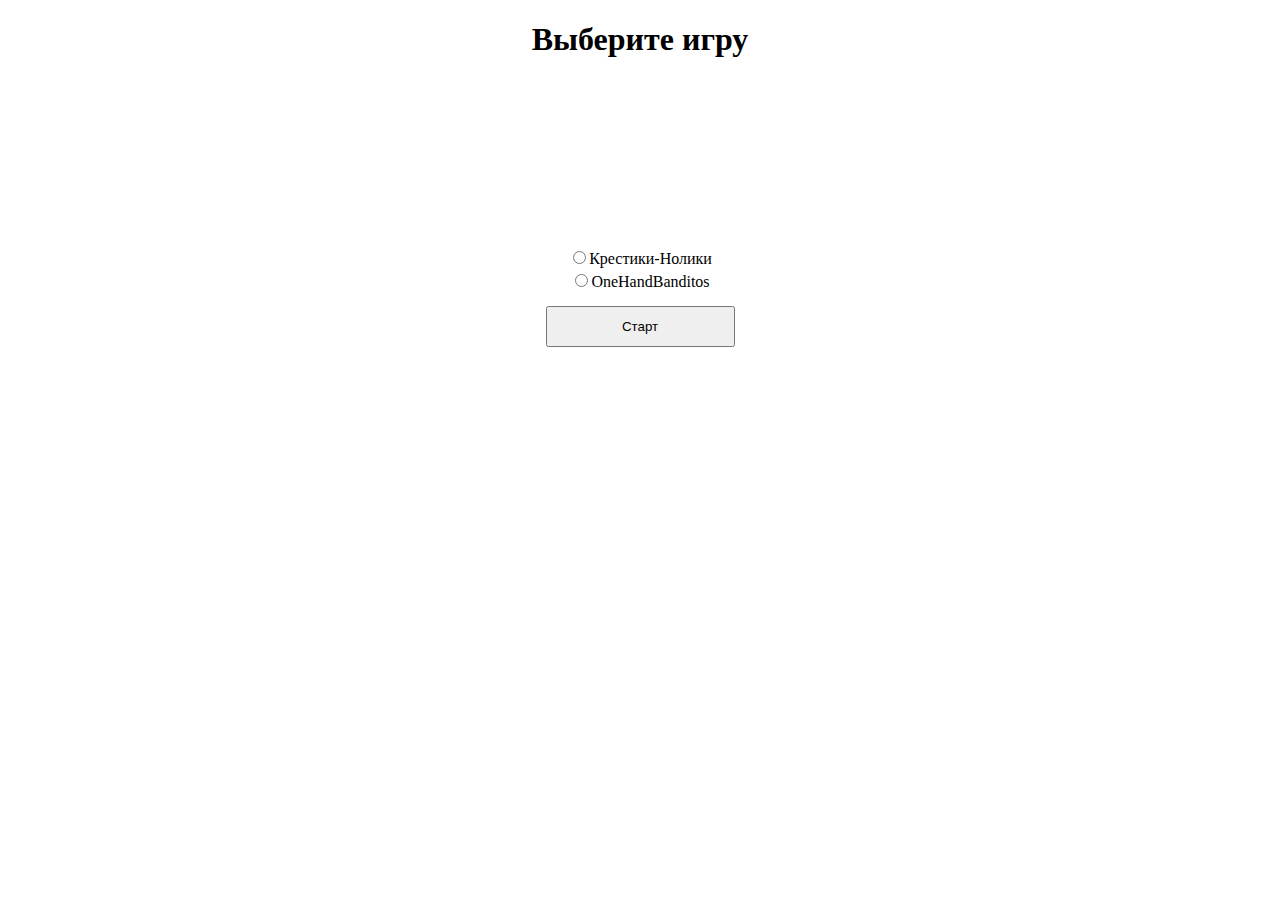
<file: index.html>
<!DOCTYPE html>
<html lang="ru">
<head>
    <meta charset="UTF-8">
    <title>Games</title>
</head>
<body>
    <h1 align="center">Выберите игру</h1>
    <div style="margin-top:15%;" align="center">
            <input type="radio" name="r1" id="r1">Крестики-Нолики<br>
            <input style="margin-top:6px;" type="radio" name="r1" id="r2">OneHandBanditos<br>
            <button style="width:189px;height:41px;margin-top:15px;" onclick="start()">Старт</button><br>
    </div>
    <script>
        function start() {
            var r1 = document.getElementById('r1');
            var r2 = document.getElementById('r2');
            if (r1.checked) {
                document.location = 'indexxo.html';
            }
            else if (r2.checked) {
                document.location = "index_OneHandBanditos.html";
            }
        }
    </script>
</body>
</html>
</file>
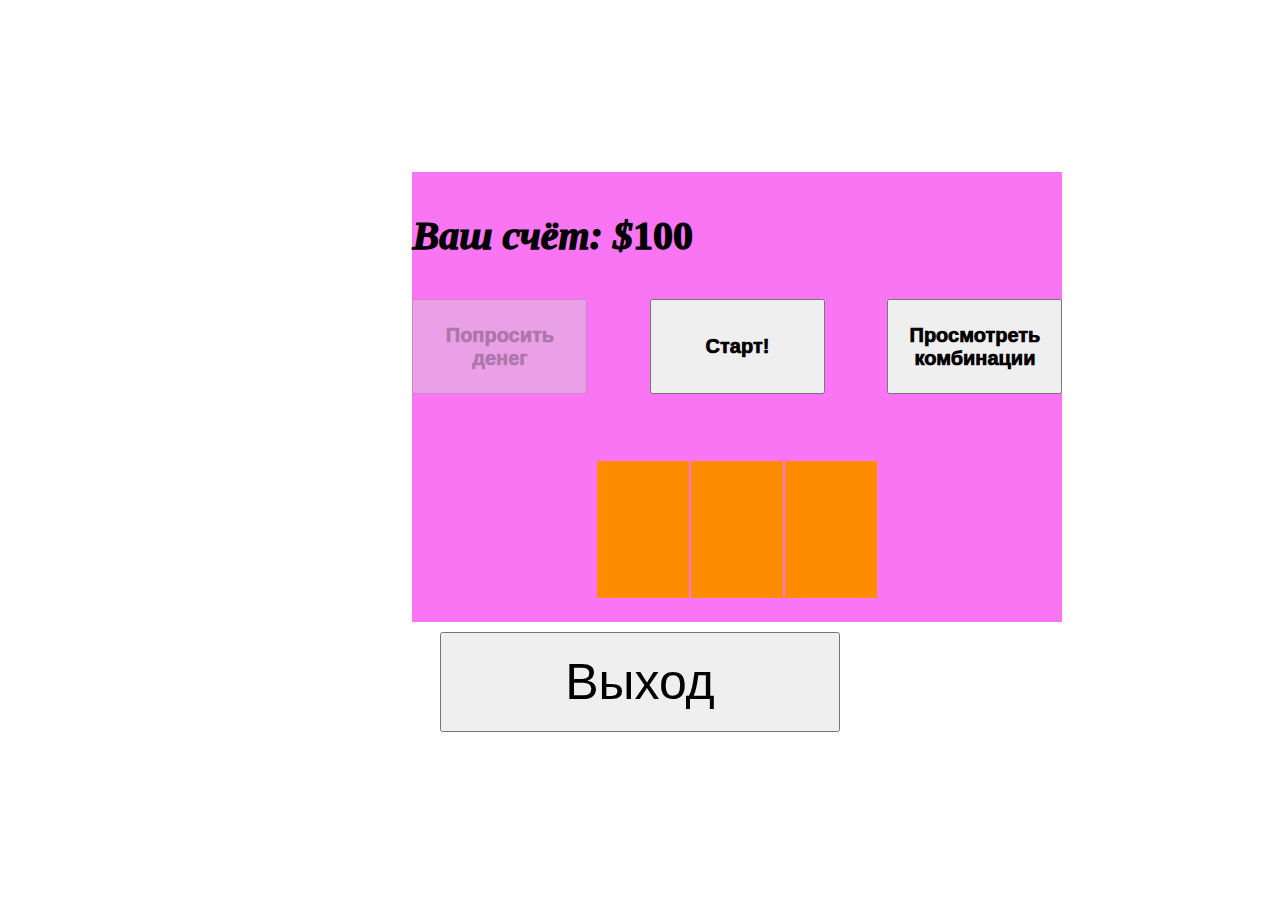
<file: index_OneHandBanditos.html>
<!DOCTYPE html>
<html lang="en">
<head>
    <meta charset="UTF-8">
    <title>OneHandBanditos</title>
    <link rel="stylesheet" href="OneHandBanditos.css">
    <script src="OneHandBanditos.js"></script>
</head>
<body>
    <div id="main" align="center">
        <p style="font-size: 40px" align="left"><i>Ваш счёт: $</i><span id="cash">100</span></p>
        <button onclick="help()" id="b1" disabled><p>Попросить <br> денег</p></button>

        <button onclick="start()" id="b2"><p>Старт!</p></button>

        <button onclick="look()" id="b3"><p>Просмотреть <br> комбинации</p></button>
        <table border="0">
            <tr>
                <td><p align="center" id="r1"></p></td>
                <td><p align="center" id="r2"></p></td>
                <td><p align="center" id="r3"></p></td>
            </tr>
        </table>
    </div>
    <div id="look">
        <h1 align="center"><i>Комбинации</i></h1>
        <div id="look1">
            <h2 align="center"><i>Выигрыш</i></h2>
            <p style="padding-left: 25px;">11* - $100 <br>22* - $200<br>33* - $300<br>44* - $400<br>55* - $500<br>66* - $600<br>77* - $700<br>111 - $1000<br>222 - $2000<br>333 - $3000<br>444 - $5000<br>555 - $10000<br>666 - $25000<br>777 - $100000</p>
        </div>
        <div id="look1">
            <h2 align="center"><i>Проигрыш</i></h2>
            <p style="padding-left: 25px;">*11 - $100 <br>*22 - $200 <br>*33 - $300 <br>*44 - $400 <br>*55 - $500 <br>*66 - $600 <br>*77 - $700 <br>*00 - $50 <br>000 - $100 <br></p>
        </div>
    </div>
    <div style="clear: both;padding-top: 10px;" align="center">
        <button style="width:400px;height:100px;" onclick="finish()"><span style="font-size: 50px">Выход</span></button>
    </div>
</body>
</html>
</file>
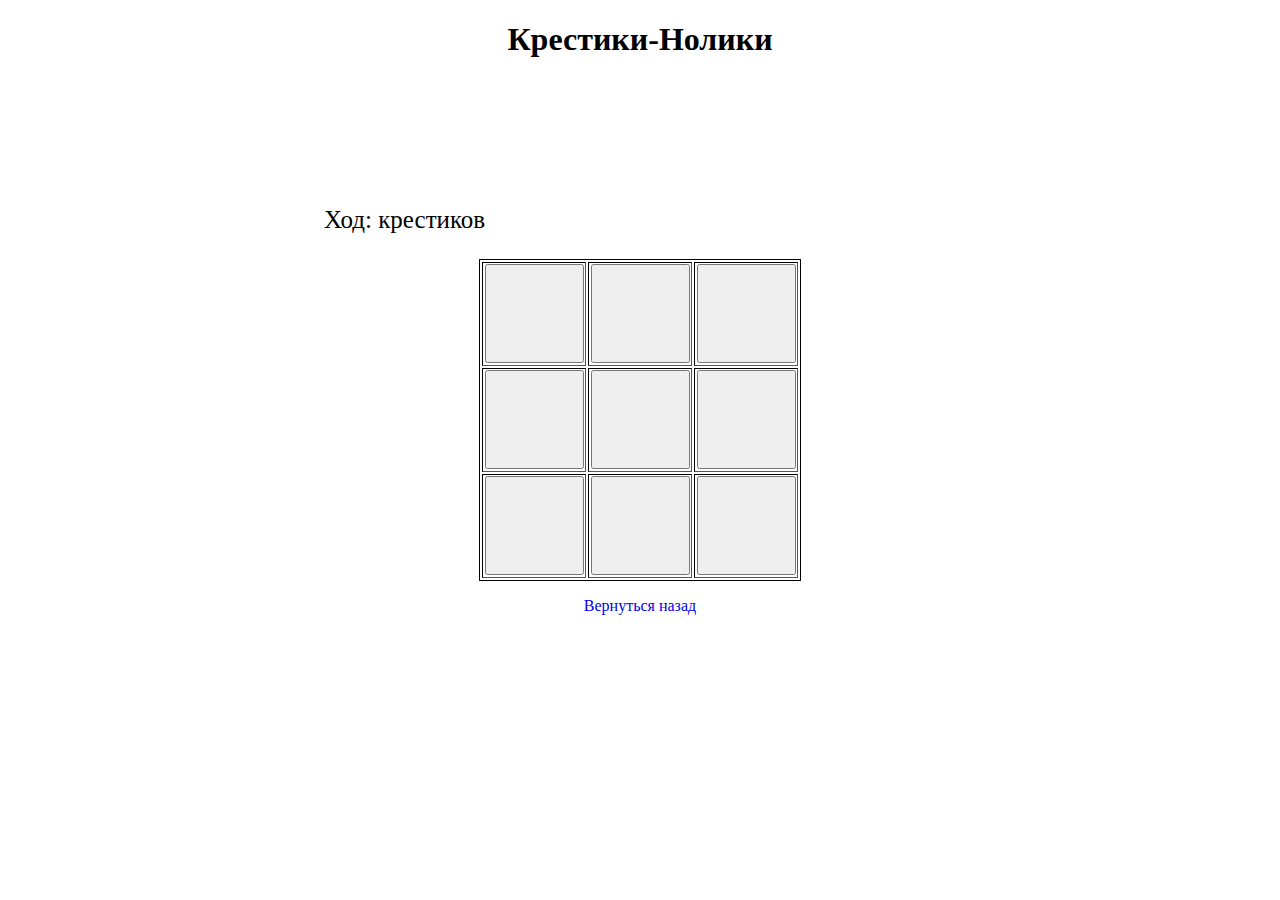
<file: xo.html>
<!DOCTYPE html>
<!-- Пользователь -->
<html lang="en">
<head>
    <meta charset="UTF-8">
    <title>Krestiki-noliki</title>
    <link rel="stylesheet" href="xo.css">
    <script src="xo1.js"></script>
</head>
<body>
   <h1 align="center">Крестики-Нолики</h1>
   <p id="da">Ход: крестиков</p>
    <table border="1" align="center">
        <tr>
            <td id="t1" align="center"><button id="b1" onclick="b1()" style="height:99px;width:99px;"></button></td>
            <td id="t2" align="center"><button id="b2" onclick="b2()" style="height:99px;width:99px;"></button></td>
            <td id="t3" align="center"><button id="b3" onclick="b3()" style="height:99px;width:99px;"></button></td>
        </tr>
        <tr>
            <td id="t4" align="center"><button id="b4" onclick="b4()" style="height:99px;width:99px;"></button></td>
            <td id="t5" align="center"><button id="b5" onclick="b5()" style="height:99px;width:99px;"></button></td>
            <td id="t6" align="center"><button id="b6" onclick="b6()" style="height:99px;width:99px;"></button></td>
        </tr>
        <tr>
            <td id="t7" align="center"><button id="b7" onclick="b7()" style="height:99px;width:99px;"></button></td>
            <td id="t8" align="center"><button id="b8" onclick="b8()" style="height:99px;width:99px;"></button></td>
            <td id="t9" align="center"><button id="b9" onclick="b9()" style="height:99px;width:99px;"></button></td>
        </tr>
    </table>
    <p align="center"><a href="indexxo.html">Вернуться назад</a></p>
</body>
</html>
</file>
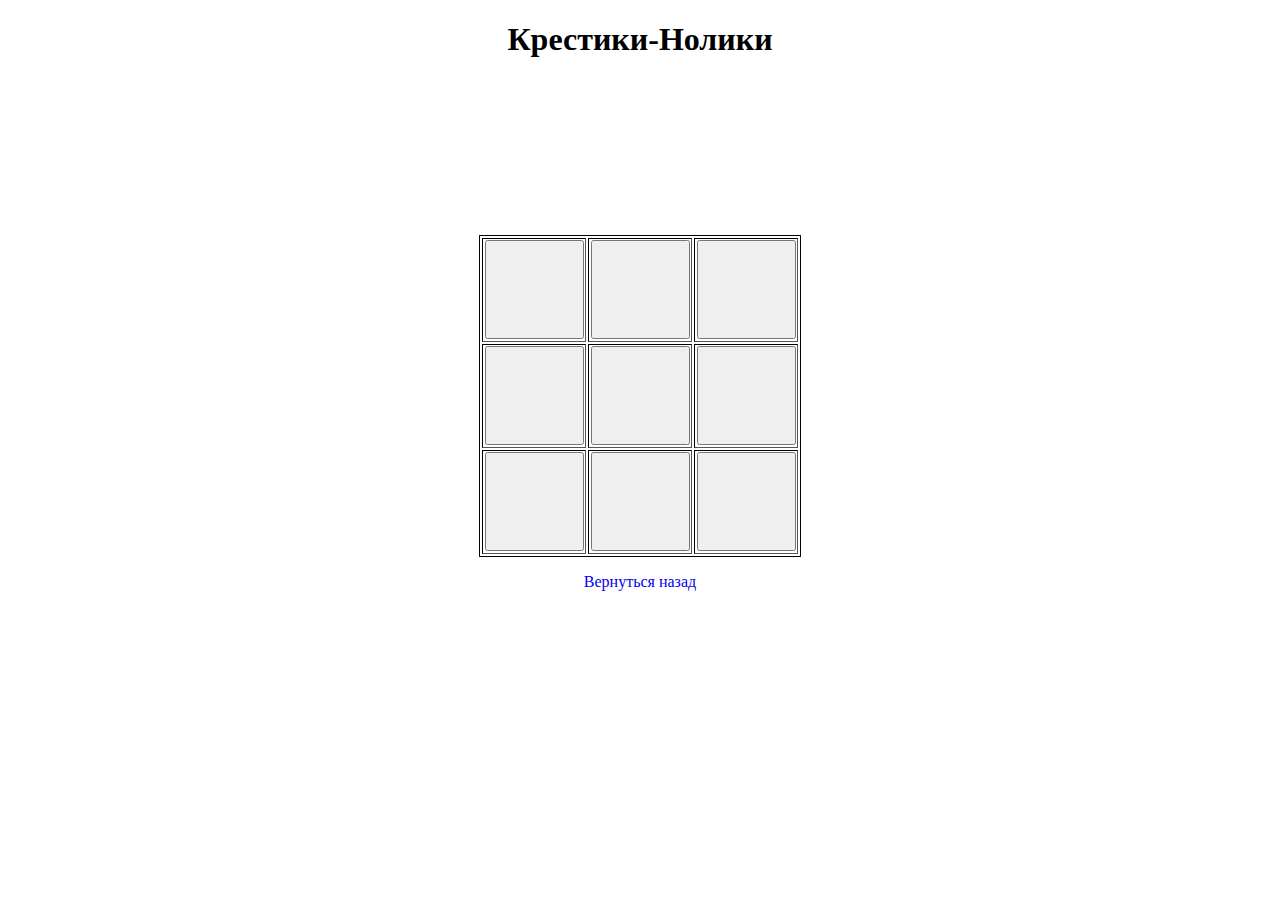
<file: xo1.html>
<!DOCTYPE html>
<!-- комп -->
<html lang="en">
<head>
    <meta charset="UTF-8">
    <title>Krestiki-noliki</title>
    <link rel="stylesheet" href="xo.css">
    <script src="xo2.js"></script>
</head>
<body>
   <h1 align="center">Крестики-Нолики</h1>
    <table border="1" align="center">
        <tr>
            <td id="t1" align="center"><button id="b1" onclick="b1()" style="height:99px;width:99px;"></button></td>
            <td id="t2" align="center"><button id="b2" onclick="b2()" style="height:99px;width:99px;"></button></td>
            <td id="t3" align="center"><button id="b3" onclick="b3()" style="height:99px;width:99px;"></button></td>
        </tr>
        <tr>
            <td id="t4" align="center"><button id="b4" onclick="b4()" style="height:99px;width:99px;"></button></td>
            <td id="t5" align="center"><button id="b5" onclick="b5()" style="height:99px;width:99px;"></button></td>
            <td id="t6" align="center"><button id="b6" onclick="b6()" style="height:99px;width:99px;"></button></td>
        </tr>
        <tr>
            <td id="t7" align="center"><button id="b7" onclick="b7()" style="height:99px;width:99px;"></button></td>
            <td id="t8" align="center"><button id="b8" onclick="b8()" style="height:99px;width:99px;"></button></td>
            <td id="t9" align="center"><button id="b9" onclick="b9()" style="height:99px;width:99px;"></button></td>
        </tr>
    </table>
    <p align="center"><a href="indexxo.html">Вернуться назад</a></p>
</body>
</html>
</file>
<file: OneHandBanditos.css>
button {
    width: 175px;
    height: 95px;
}
#main {
    width: 650px;
    height: 450px;
    background: #f975f3;
    margin-left: 32%;
    margin-top: 13%;
    float:left;
}
#b1 {
    float: left;
}
#b2 {
    margin-left: 35px;
    float: center;
}
#b3 {
    float: right;
    margin-left: 35px;
}
p {
    font-size: 20px;
    font-weight: 1000;
}
table {
    margin-top: 10%;
}
td {
    width: 90px;
    height: 135px;
    background:url(images/orange.png);
}
#r1 {
    font-size: 45px;
    font-weight: 1000;
}
#r2 {
    font-size: 45px;
    font-weight: 1000;
}
#r3 {
    font-size: 45px;
    font-weight: 1000;
}
#look {
    width: 400px;
    height: 480px;
    margin-left: 66%;
    float:left;
    margin-top: 248px;
    position: absolute;
    background: #f975f3;
    display: none;
}
#look1 {
    width: 200px;
    float: left;
}
</file>
<file: xo.css>
td {
    height: 100px;
    width: 100px;
}
table {
    border: 1px #000000 solid;
    clear: both;
    margin-top: 14%;
}
a {
    text-decoration: none;
}
a : hover {
    text-decoration: none;
}
#da {
    float: left;
    clear: both;
    margin-top: 10%;
    margin-left: 25%;
    font-size: 25px;
}
</file>
